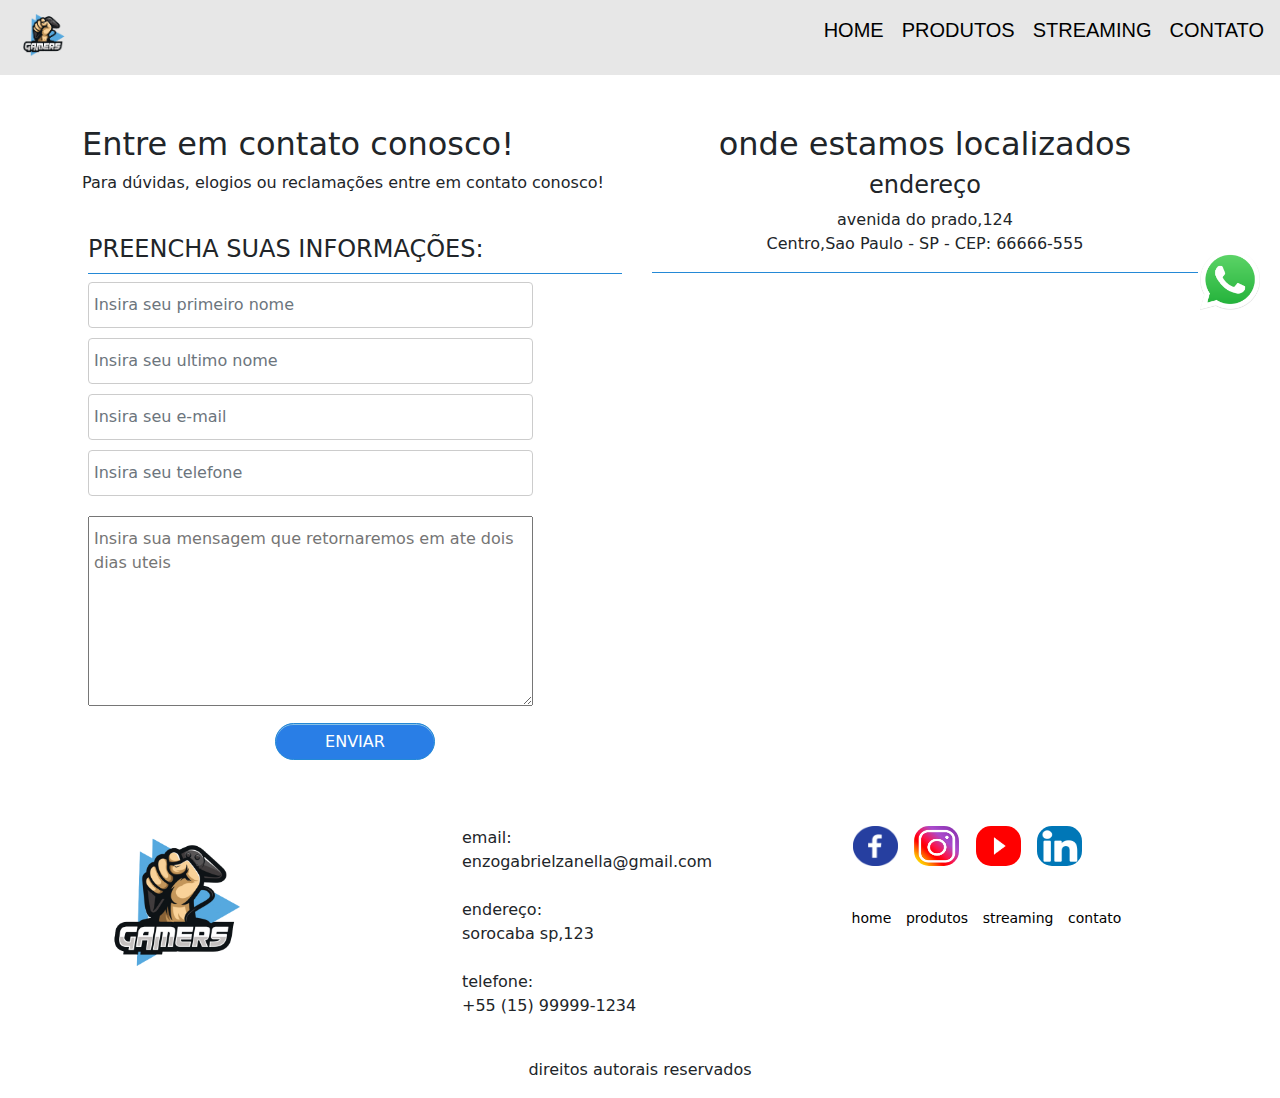
<file: contato.html>
<!DOCTYPE html>
<html lang="en">
  <head>
    <meta charset="UTF-8" />
    <meta http-equiv="X-UA-Compatible" content="IE=edge" />
    <meta name="viewport" content="width=device-width, initial-scale=1.0" />
    <link rel="stylesheet" type="text/css" href="./css/style.css" />
    <link
      rel="stylesheet"
      type="text/css"
      href="./bootstrap/css/bootstrap.min.css"
    />

    <title>...:the best gamers:...</title>
  </head>

  <body>
    <!-- inicio menu reponsivo -->
    <header id="header">
      <a id="logo" href="index.html"
        ><img src="./IMG/logo gamer.png" alt="logo thebestgamers"
      /></a>
      <nav id="nav">
        <button
          aria-label="Abrir Menu"
          id="btn-mobile"
          aria-haspopup="true"
          aria-controls="menu"
          aria-expanded="false"
        >
          <span id="hamburger"></span>
        </button>
        <ul id="menu" role="menu">
          <li><a class="linkmenu" href="Index.html">home</a></li>
          <li><a class="linkmenu" href="Produtos.html">Produtos</a></li>
          <li><a class="linkmenu" href="#Streaming.html">Streaming</a></li>
          <li><a class="linkmenu" href="contato.html">contato</a></li>
          <!-- atalho para copiar conteudo > alt + shift = seta para baixo-->
        </ul>
      </nav>
    </header>

    <!-- Inicio Form contato -->
    <div class="contato">
      <div class="container">
        <div class="row">         
          <!-- Inicio formulario -->
          <div class="col-md-6">
             <!-- Inicio da tag section com texto de contato -->
          <section class="col-12">
            <h2>Entre em contato conosco!</h2>
            <p>
              Para dúvidas, elogios ou reclamações entre em contato conosco!
            </p>
          </section>
          <!-- Fim da tag section com texto de contato -->
            <div class="form_main">
              <form class="form-horizontal" method="post" action="">
                <fieldset>
                  <h4>
                    <legend class="text-left header">
                      Preencha suas informações: 
                    </legend>
                  </h4>
                  <div class="form-group">
                    <div class="col-md-10 col-md-offset-1">
                      <input
                        id="fname"
                        name="name"
                        type="text"
                        placeholder="Insira seu primeiro nome"
                        class="form-control"
                        required
                      />
                    </div>
                  </div>
                  <div class="form-group">
                    <div class="col-md-10 col-md-offset-1">
                      <input
                        id="lname"
                        name="name"
                        type="text"
                        placeholder="Insira seu ultimo nome"
                        class="form-control"
                        required
                      />
                    </div>
                  </div>
                  <div class="form-group">
                    <div class="col-md-10 col-md-offset-1">
                      <input
                        id="email"
                        name="email"
                        type="email"
                        placeholder="Insira seu e-mail"
                        class="form-control"
                        required
                      />
                    </div>
                  </div>
                  <div class="form-group">
                    <div class="col-md-10 col-md-offset-1">
                      <input
                        id="phone"
                        name="phone"
                        type="text"
                        placeholder="Insira seu telefone"
                        class="form-control"
                        required
                      />
                    </div>
                  </div>
                  <div class="form-group">
                    <div class="col-md-10 col-md-offset-1">
                      <textarea
                        id="message"
                        name="message"
                        type="text"
                        placeholder="Insira sua mensagem que retornaremos em ate dois dias uteis"
                        class="form-control-msg"
                        rows="7"
                        required
                      ></textarea>
                    </div>
                  </div>
                  <div class="form-group">
                    <div class="col-md-12 text-center">
                      <button type="submit" class="formbutton">Enviar</button>
                    </div>
                  </div>
                </fieldset>
              </form>
            </div>
          </div>
          <!-- fim formulario -->
          <div class="col-md-6">
            <div class="row">
              <div class="panel panel-default">
                <section id="text-local" class="text-center header">
                 <h2> onde estamos localizados</h2>
                <h4>endereço</h4>
                <p>
                  avenida do prado,124 <br />
                  Centro,Sao Paulo - SP - CEP: 66666-555          
                </p>
                </section>
                <div class="map">
                  <iframe
                    src="https://www.google.com/maps/embed?pb=!1m18!1m12!1m3!1d3659.277643715317!2d-47.451420923706806!3d-23.48650705884827!2m3!1f0!2f0!3f0!3m2!1i1024!2i768!4f13.1!3m3!1m2!1s0x94c58a9f61b55945%3A0x4ead928c70b1e690!2sEscola%20e%20Faculdade%20de%20Tecnologia%20SENAI%20Gaspar%20Ricardo%20J%C3%BAnior!5e0!3m2!1spt-BR!2sbr!4v1684972302767!5m2!1spt-BR!2sbr"
                    width="100%"
                    height="300"
                    style="border: 0"
                    allowfullscreen=""
                    loading="lazy"
                    referrerpolicy="no-referrer-when-downgrade"
                  ></iframe>
                </div>
              </div>
            </div>
          </div>
          <!-- fim maps -->
        </div>
      </div>
    </div>
    <!-- fim forms contato -->
    <!-- inicio whatsapp -->
    <div class="whatsapp">
      <div class="container-grid logo-whats">
        <a
          target="_blank"
          href="https://api.whatsapp.com/send?phone=15996271458&text=ol%C3%A1,estava%20no%20site%20da%20loja,%20e%20gostaria%20de%20mais%20informa%C3%A7oes"
          ><img src="./IMG/whats.png" class="pulse" alt="contato whatsapp"
        /></a>
      </div>
    </div>
    <!-- fim whatsapp -->

    <!-- inicio footer -->
    <footer class="rodape">
      <div class="container">
        <div class="row n-0">
          <!-- inicio logo -->
          <div class="col-md-4">
            <figure>
              <img id="img-logo" src="./IMG/logo gamer.png" alt="logo_rodape" />
            </figure>
          </div>
          <!-- fim logo -->
          <!-- inicio texto rodape -->
          <div class="col-md-4">
            <div class="info-contato">
              <p>email:</p>
              <p>enzogabrielzanella@gmail.com</p>
              <br />
              <p>endereço:</p>
              <p>sorocaba sp,123</p>
              <br />
              <p>telefone:</p>
              <p>+55 (15) 99999-1234</p>
            </div>
          </div>
          <!-- fim texto rodape -->
          <!-- inicio das midias sociais -->
          <div class="col-md-4">
            <figure class="redes-sociais">
              <a href="#"><img src="./IMG/redes_sociais/face.png" alt="" /></a>
              <a href="#"><img src="./IMG/redes_sociais/insta.png" alt="" /></a>
              <a href="#"
                ><img src="./IMG/redes_sociais/youtube.png" alt=""
              /></a>
              <a href="#"
                ><img src="./IMG/redes_sociais/linkedin.png" alt=""
              /></a>
            </figure>
            <br />
            <a class="link_rodape" href="index.html">home</a>
            <a class="link_rodape" href="produtos.html">produtos</a>
            <a class="link_rodape" href="streaming.html">streaming</a>
            <a class="link_rodape" href="contato.html">contato</a>
          </div>
          <!-- fim midias sociais -->
          <!-- inicio dos direitos autorais -->
          <div class="col-12">
            <p class="direitos">direitos autorais reservados</p>
          </div>
          <!-- fim dos direitos autorais -->
        </div>
      </div>
    </footer>
    <!-- fim footer -->
  </body>

  <script type="text/javascript" src="./bootstrap/js/bootstrap.min.js"></script>
  <script type="text/javascript" src="./js/menu.js"></script>
</html>
</file>
<file: css/style.css>
/* arquivo responsavel pelos estilos*/
/*Aula 24/04/2023 - estilos do menu*/
body, ul {
    margin: 0px;
    padding: 0px;
}
#menu a {
    color: black;
    text-decoration: none;
    font-family: sans-serif;
    font-size: 1.25em;
    text-transform: uppercase;
    transition: 0.3s;
    padding-left: 10px;
}
#menu a:hover {
    color: crimson;
    font-size: 1.6em;
    transition: 0.3s;
    text-shadow: 4px 4px 6px #0000007a;    
}
#logo img:hover {
    box-shadow: 4px 4px 6px #0000007a;
    transition: 0.3s;
}
#logo img {
    float: left;
    height: 55px;
    position: relative;
    top: 0px;
    left: 0px;
}
#header {
      width: 100%;
      position: relative;
      z-index: 90;
      box-sizing: border-box;
      height: 75px;
      padding: 1rem;
      display: flex;
      align-items: center;
      justify-content: space-between;
      background: #e7e7e7;
}

#menu {
    display: flex;
    list-style: none;
    gap: 0.5rem;
}
#btn-mobile {
    display: none;
}
/*  
.carousel-inner .carousel-item img{
    width: 100%;
    margin: auto;
    max-height: 800px;
    padding-top: 85px;
}
*/

#carouselExampleInterval{
    position: relative;
    z-index: 10;
    padding-top: 0px;
    margin-left: 0px;
    margin-right: 0px;
    margin-bottom: 10px;
    box-shadow: 6px 6px 6px #0000007a;
    transition: 0.3s;  
    width: 100%;
    display: inline-flex; 
}
#carouselExampleInterval .carousel-inner img {
    height: 800px;
    width: 100%;
}
@media (max-width:600px) {
    #menu {
        display: block;
        position: absolute;
        width: 15em;
        top: 70px;
        right: 0px;
        background: #e7e7e7;
        transition: 0.6s;
        z-index: 1000;
        height: 0px;
        padding-left: 5px;
        visibility: hidden;
        overflow-y: hidden;
    }
    #menu li {
        padding-top: 30px;
        padding-bottom: 0px;
        margin: 0 1rem;
        border-bottom: 2px solid rgba(0, 0, 0, 0.05);
    }
    #nav.active #menu{
        height: calc(100vh - 70px);
        visibility: visible;
        overflow-y: hidden;
    }
    #btn-mobile {
        display: flex;
        padding: 0.5rem 1rem;
        font-size: 1rem; 
        border: none;
        background: none;
        cursor: pointer;
        gap: 0.5rem;
    }
    #hamburger {
        border-top: 2px solid; /* melhorando hambuger>> espessura da linha */
        width: 30px; /* alterando a largura do hambuger */
        color: #002a60; /* alterando a cor do hambuger */       
    }
    #hamburger::after,
    #hamburger::before{
        content: '';
        display: block;
        width: 30px;
        height: 2px;
        background: currentColor;
        margin-top: 4px;
        position: relative;
        border-top: 2px solid; /* melhorando hambuger>> espessura da linha */
    }
    #nav.active #hamburger {
        border-top-color:transparent;        
    }
    #nav.active #hamburger::before {
        transform: rotate(135deg);
    }
    #nav.active #hamburger::after {
        transform: rotate(-135deg);
        top: -7px;
    }
}

/*CSS Estilos Banner */
.section-banner-home {
    width: 100%;
    height: 500px;
    margin-top: 10px;
    padding: 50px;
    background-color: #7e8081;
}
.section-banner-home img {
    height: 400px;
    width: auto;
}
.section-banner-home .texto-banner {
    margin-top: 30px;
    font-size: 22px;
}
.section-banner-home .texto-banner h1 {
    font-size: 30px;
    width: 60%;
    padding-bottom: 20px;
    color: white;
}
.section-banner-home .texto-banner p {
    font-size: 15px;
    margin-bottom: 20px;
    color: white;
}
.section-banner-home .texto-banner a {
    color: rgb(0, 0, 0);
    text-decoration: none;
    background-color: #f3f1f1a2;
    padding: 4px 14px;
    font-size: 15px;
}
/* fim css estilos banner */

/* inicio css destaques */

.destaque h2 {
    margin-top: 15px;
    text-align: center;
    font-size: 24px;
    font-weight: bold;
}
.destaque p {
    width: 77%;
    text-align: center;
    font-size: 14px;
    margin: 30px auto;
}
.destaque figcaption {
    font-size: 13px;
    color: #000;
    text-decoration: none;
    font-weight: bold;
    text-align: center;
}
.destaque a {
    justify-content: center;
    display: flex;
    text-decoration: none;
    color: #000;
    font-size: 18px;
    font-weight: bold;
    margin: 30px 0;
}
.destaque a:hover{
    color: rgb(255, 0, 0);
    font-size: 24px;
    transition: 0.3;
    text-shadow: 4px 4px 6px #838282;
}

.destaque img{
    height: 300px;
}
/* fim css destaque */

/* inicio css novidades */

.novidades .text-body {
    width: 80%;
    margin: 70px;
}
.novidades h2 {
    color: #0000;
}
.novidades p {
    color: rgb(0, 0, 0);
}
.novidades a {
    color: rgb(255, 255, 255);
    text-decoration: underline;
    text-decoration-color: violet;
    padding: 6px 12px;
    background-color: rgb(0, 68, 194);
    font-weight: 400;
}
/* fim css novidades */
/* inicio css galeria */
.galeria {
    margin: 60px 20px 20px 50px;
}
/* 60px > top / auto >right and left */
.galeria .container {
    margin-left: 14%;
}

.galeria h2{
    text-align: center;
    font-size: 24px;
}
.galeria p{
    text-align: center;
    width: 50%;
    margin: 14px auto 50%;
}
.galeria .gallery {
    width: 30%;
    margin: 14px auto 50px;
}
.galeria .gallery img {
    width: 70%;
    height: 80%;
    -webkit-transition: -webkit-transform .5s ease;
    transition: transform .5s ease;
    display: block;
}
.galeria .gallery img:hover {
    -webkit-transform: scale(1.9);
    transform: scale(1.9);
    box-shadow: 0 0 0px rgba(0, 0, 0, 0.5);
}

/* fim css galeria */

/* inicio css footer */

.rodape {
    padding:50px 50px 0 ;
}
.rodape .container #img-logo {
    height: 50%;
    width: 50%;
    padding-left: 10px;
    transition: transform .3s;
    display: block;
}
.rodape .container #img-logo:hover {
    transform: scale(1.5);
    box-shadow: 0 0 10px rgba(255, 255, 255, 0.2);
}

.rodape .info-contato p {
    margin: 0;
}
.rodape a {
    text-decoration: none;
    color: #000;
    font-size: 14px;
}
.rodape .link_rodape {
    text-decoration: none;
    color: #000;
    font-size: 14px;
    margin-left: 0.3rem;
    padding-left: 0.3rem;
}
.rodape a:hover {
    font-weight: bold;
}
.rodape .redes-socias {
    display: inline-block;
}

.rodape .redes-sociais img {
    width: 45px;
    height: 40px;
    padding-left: 0;
    margin-left: 0.7rem;
    transition: transform .3s;
    border-radius: 15px;
}
.rodape .redes-sociais img:hover {
    z-index: 1;
    transform: scale(1.5);
    /*box-shadow: 0 0 10px rgba(0, 0, 0, 0.446) ;*/
}
.rodape p.direitos {
    text-align: center;
    margin-top: 40px;
}
/* fim css footer */

/* inicio css streaming  */

.embed-container {
    position:relative;
    padding-bottom: 0;
    height: auto;
    max-width: 100%;
    margin-top: 18px;
    margin-bottom: 10px;
    padding-top: 80px;
    padding-left: 30px;
    padding-right: 30px;
    display: flex;
}
.embed-container p {
    text-align: center;
    font-size: 20px;

}
.embed-container h2 {
    text-align: center;
    font-size: 24px;
    font-weight: bold;     
}
.embed-container iframe {
    position: relative;
    top: 0;
    left: 0;
    width: 100%;
    height: 250px;
    border-radius: 1em;
    box-shadow: gray 0.5em 0.5em 0.3em;
    transition: transform .3s;
}
.embed-container iframe:hover {
    flex: 1;
    z-index: 1;
    transform: scale(1.5);
    box-shadow: 0 0 10px rgba(0, 0, 0, 0.446);
}
.embed-container .col-lg-4 {
    margin-top: 20px;
}
.embed-container .col-lg-6 {
    margin-top: 20px;
}






/* fim css streaming */

/* inicio css contato*/
.contato {
    margin-top: 50px;
}

.form_main {
    width: 100%;
}
.form_main h4 {
    font-family: system-ui, -apple-system, BlinkMacSystemFont, 'Segoe UI', Roboto, Oxygen, Ubuntu, Cantarell, 'Open Sans', 'Helvetica Neue', sans-serif;
    font-size: 20px;
    font-weight: 300;
    margin-top: 18px;
    margin-bottom: 15px;
    text-transform: uppercase;
}
.text-left {
    border-bottom: 1px solid  #2489d6 ;
    padding-bottom: 9px;
    position: relative;
}
#text-local {
    border-bottom: 1px solid #2489d6;
    margin-bottom: 9px;
    position: relative;
}
.text-left span {
    background:  #002a60 none repeat scroll 0 0;
    bottom: -2px;
    height: 3px;
    left: 0;
    position: absolute;
    width: 130px;
}
.form-horizontal {
    border-radius: 107px;
    padding: 6px;
}
.form-control[type="text"] {
    border: 1px solid #ccc;
    margin: 10px 0;
    padding: 10px 0 10px 5px;
    width: 100%;
}
.form-control[type="email"] {
    border: 1px solid #ccc;
    margin: 10px 0;
    padding: 10px 0 10px 5px;
    width: 100%;
}
.form-control-msg[type="text"] {
    margin: 10px 0 0;
    padding: 10px 0 10px 5px;
    width: 100%;
}
.formbutton[type="submit"] {
    -moz-box-shadow: inset 0px 1px 0px 0px #87c0e6;
    -webkit-box-shadow:inset 0px 1px 0px 0px #87c0e6;
    box-shadow: inset 0px 1px 0px 0px #87c0e6;
    background-color: #297ee6;
    display: inline-block;
    border: 1px solid #2489d6;
    border-radius: 25px;
    color: #fff;
    font-size: 16px;
    font-style: normal;
    line-height: 35px;
    margin: 10px 0;
    padding: 0;
    text-transform: uppercase;
    width: 30%;
}
.formbutton:hover {
    background-color: #31a1de;
}
.formbutton:active {
    position: relative;
    top: 1px;
} 
.txt2:hover {
    background: rgba(0, 0, 0, 0) none repeat scroll 0 0;
    color: #5793ef;
    transition: all 0.5s ease 0s;
}
/* fim css contato */
/* inicio css mapa */
.map{
    width: 100%;
    height: 300px;    
}
.map iframe {
    width: 100%;
    height: 100%;
}

/* fim css mapa */
/* inicio whatsaap */
.whatsapp {
    position: fixed;
    z-index: 200;
    top: 200px;
    right: 20px;
}
.whatsapp img {
    height: 60px;
}
.whatsapp .pulse {
    animation: pulse 0.7s infinite;
    margin: 0 auto;
    display: table;
    margin-top: 50px;
    animation-direction: alternate;
    -webkit-animation-name: pulse;
    animation-name: pulse;
}
@keyframes pulse {
    0% {
        -webkit-transform: scale(1.1);
        -webkit-filter: brightness(100%);
    }
    100% {
        -webkit-transform: scale(1);
        -webkit-filter: brightness(110%);
    }
}
@keyframes pulse {
    0% {
        -webkit-transform: scale(1);
        -webkit-filter: brightness(100%);
    }
    100% {
        -webkit-transform: scale(1.1);
        -webkit-filter: brightness(110%);
    }
}
/* Inicío CSS Card Produtos */
.text-center .mb-5 {
    margin-top: 20px;
}
.text-center .mb-5 .col-lg-4 {
    border: none;
}
.card img {
    max-height: 440px;
    width: 100%;
}
.bg-image {
    position: relative;
    overflow: hidden;
    background-repeat: no-repeat;
    background-size: cover;
    background-position: 50%;
}
 .mask {
    position: absolute;
    top: 0;
    left: 0;
    right: 0;
    bottom: 0;
    overflow: hidden;
    width: 100%;
    height: 100%;
    background-attachment: fixed;
 }
.hover-overlay .mask{
    opacity: 0;
    -webkit-transition: all .3s ease-in-out;
    transition: all .3s ease-in-out;
}
 .hover-overlay .mask:hover {
    opacity: 1;
 }
 .card-body .btn {
    background-color: #56b4f3;
    color: white;
    font-weight: 400;
    border: none;

 }
/*  Fim CSS Card Produtos */
</file>
